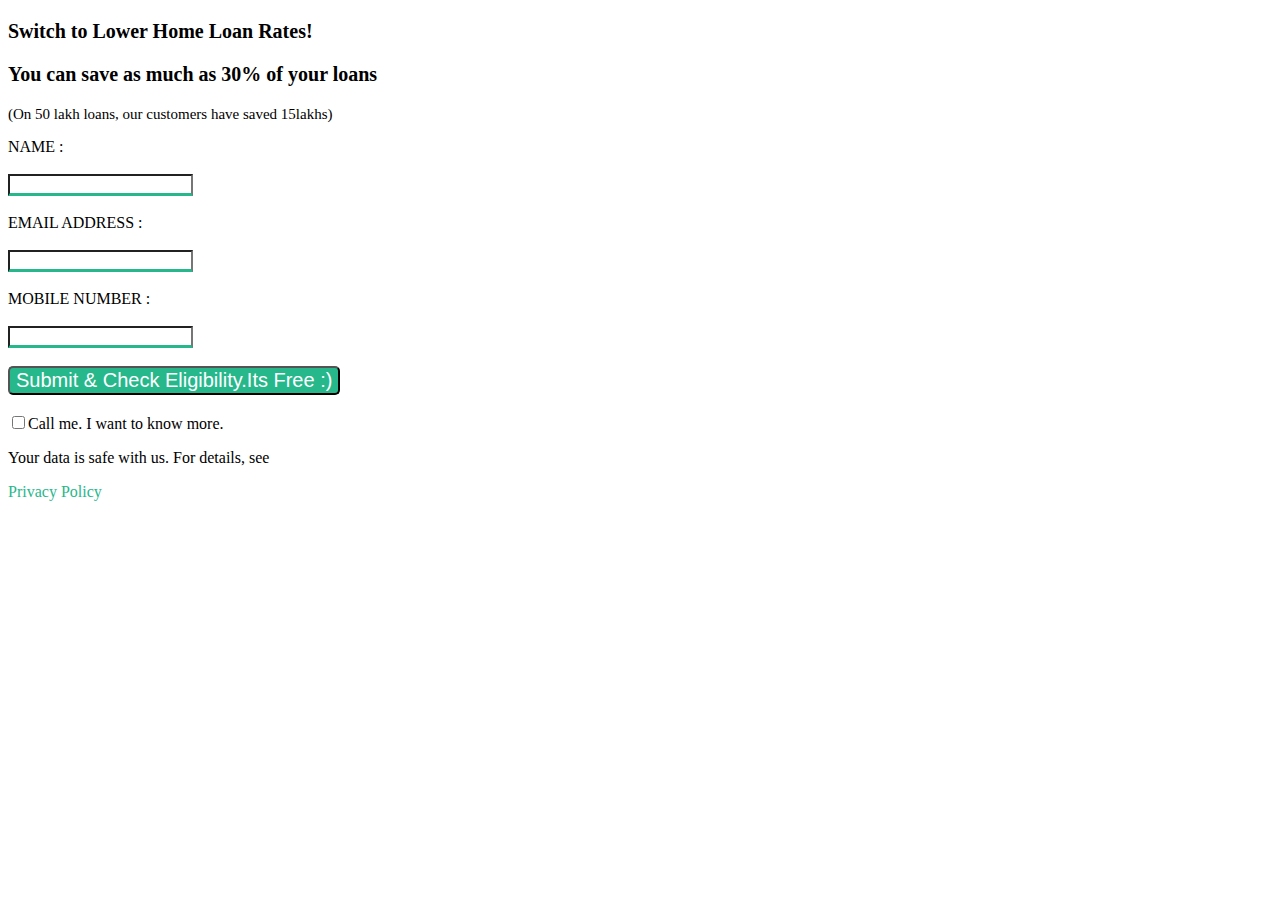
<file: signup.html>
<!DOCTYPE html>
<html>
<head>
	<title>Signup</title>
</head>
<body>
<p style="font-size: 20px;font-weight: bold">Switch to Lower Home Loan Rates!</p>
<p style="font-size: 20px;font-weight: bold">You can save as much as 30% of your loans
<p style="font-size: 15px">(On 50 lakh loans, our customers have saved 15lakhs)</p>

<form>
		NAME  : <br><br><input type="text" name="FirstName"style="border-bottom: 3px solid #26B78B" required=""><br>
<br>	EMAIL ADDRESS :<br><br> <input type="Email" name="Email" style="border-bottom: 3px solid #26B78B" required=""><br>
<br>	MOBILE NUMBER :<br><br> <input type="NUMBER" name="Mobile" style="border-bottom: 3px solid #26B78B" required=""><br>
<br>	<input type="submit" value="Submit & Check Eligibility.Its Free :)" style="background-color: #26b78b;color: white;border-radius: 5px;font-size: 20px">
<br> <br>   <input type="checkbox" name="check">Call me. I want to know more. 
</form>
<p>Your data is safe with us. For details, see</p><p style="color:#26B78B "> Privacy Policy</p>
</body>
</html>
</file>
